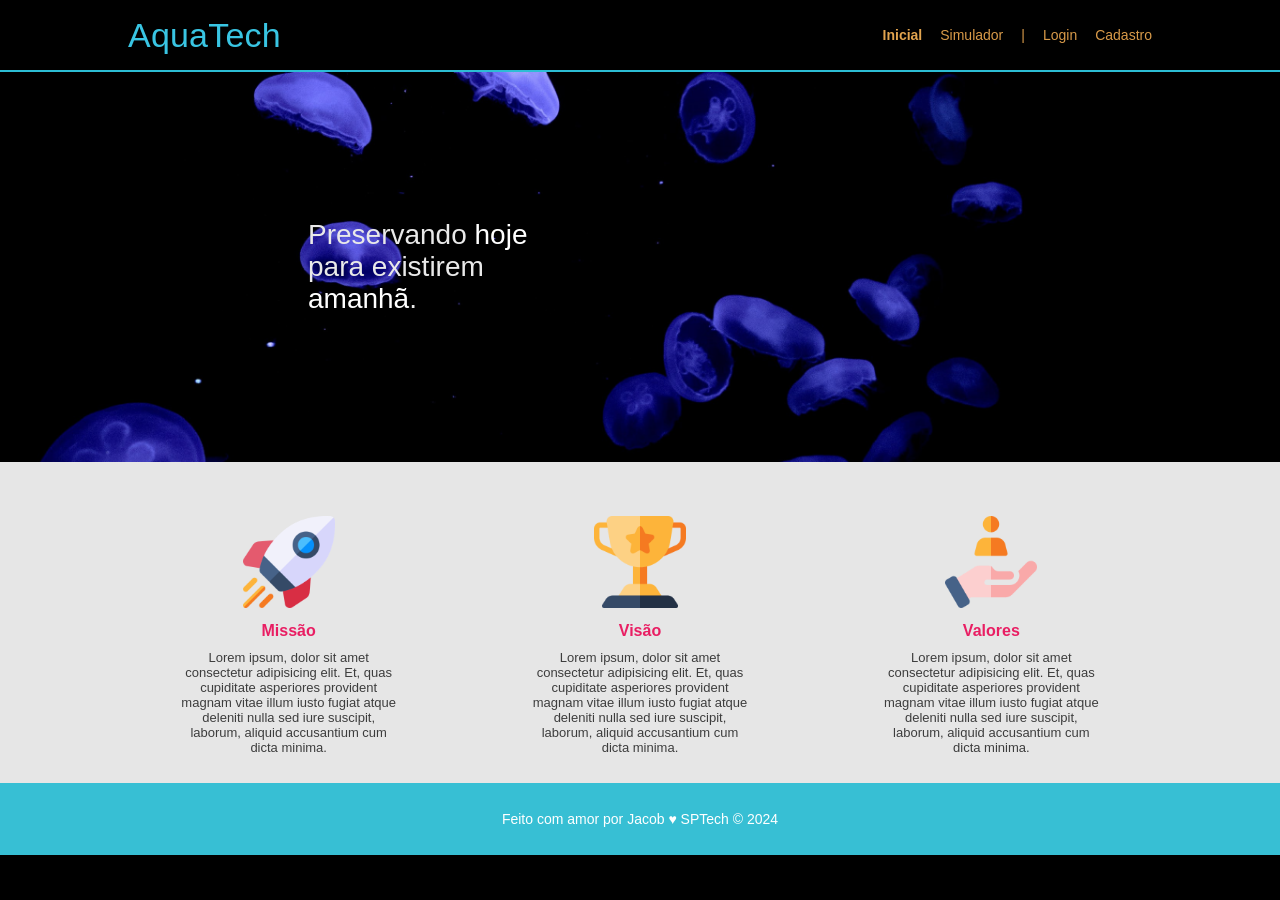
<file: index.html>
<!DOCTYPE html>
<html lang="en">

<head>
    <meta charset="UTF-8">
    <meta http-equiv="X-UA-Compatible" content="IE=edge">
    <meta name="viewport" content="width=device-width, initial-scale=1.0">

    <title>AquaTech | Página Inicial</title>

    <link rel="stylesheet" href="styles/style.css">
    <link rel="icon" href="assets/icon/favicon2.ico">
    <link rel="preconnect" href="https://fonts.gstatic.com">
</head>

<body>
    <div class="header">
      <div class="container">
        <h1 class="titulo">AquaTech</h1>
        <ul class="navbar">
          <li class="agora">
            <a href="#">Inicial</a>
          </li>
          <li>
            <a href="simulador.html">Simulador</a>
          </li>
          <li>|</li>
          <li>
            <a href="login.html">Login</a>
          </li>
          <li>
            <a href="cadastro.html">Cadastro</a>
          </li>
        </ul>
      </div>
    </div>
  
    <div class="banner">
      <div class="container">
        <p>Preservando <span>hoje</span> para existirem <span>amanhã</span>.</p>
      </div>
    </div>
  
    <div class="social">
      <div class="container">
        <div class="boxes">
          <div class="box">
            <img src="assets/imgs/missao.png">
            <h4>Missão</h4>
            <p>Lorem ipsum, dolor sit amet consectetur adipisicing elit. Et, quas cupiditate asperiores provident magnam
              vitae illum iusto fugiat atque deleniti nulla sed iure suscipit, laborum, aliquid accusantium cum dicta
              minima.</p>
          </div>
          <div class="box">
            <img src="assets/imgs/visao.png">
            <h4>Visão</h4>
            <p>Lorem ipsum, dolor sit amet consectetur adipisicing elit. Et, quas cupiditate asperiores provident magnam
              vitae illum iusto fugiat atque deleniti nulla sed iure suscipit, laborum, aliquid accusantium cum dicta
              minima.</p>
          </div>
          <div class="box">
            <img src="assets/imgs/valores.png">
            <h4>Valores</h4>
            <p>Lorem ipsum, dolor sit amet consectetur adipisicing elit. Et, quas cupiditate asperiores provident magnam
              vitae illum iusto fugiat atque deleniti nulla sed iure suscipit, laborum, aliquid accusantium cum dicta
              minima.</p>
          </div>
        </div>
      </div>
    </div>
  
    <div class="footer">
      <div class="container">
        <h4>Feito com amor por Jacob &hearts; SPTech &copy; 2024</h4>
        <span class="version">v1.0.0</span>
      </div>
    </div>
  </body>

</html>
</file>
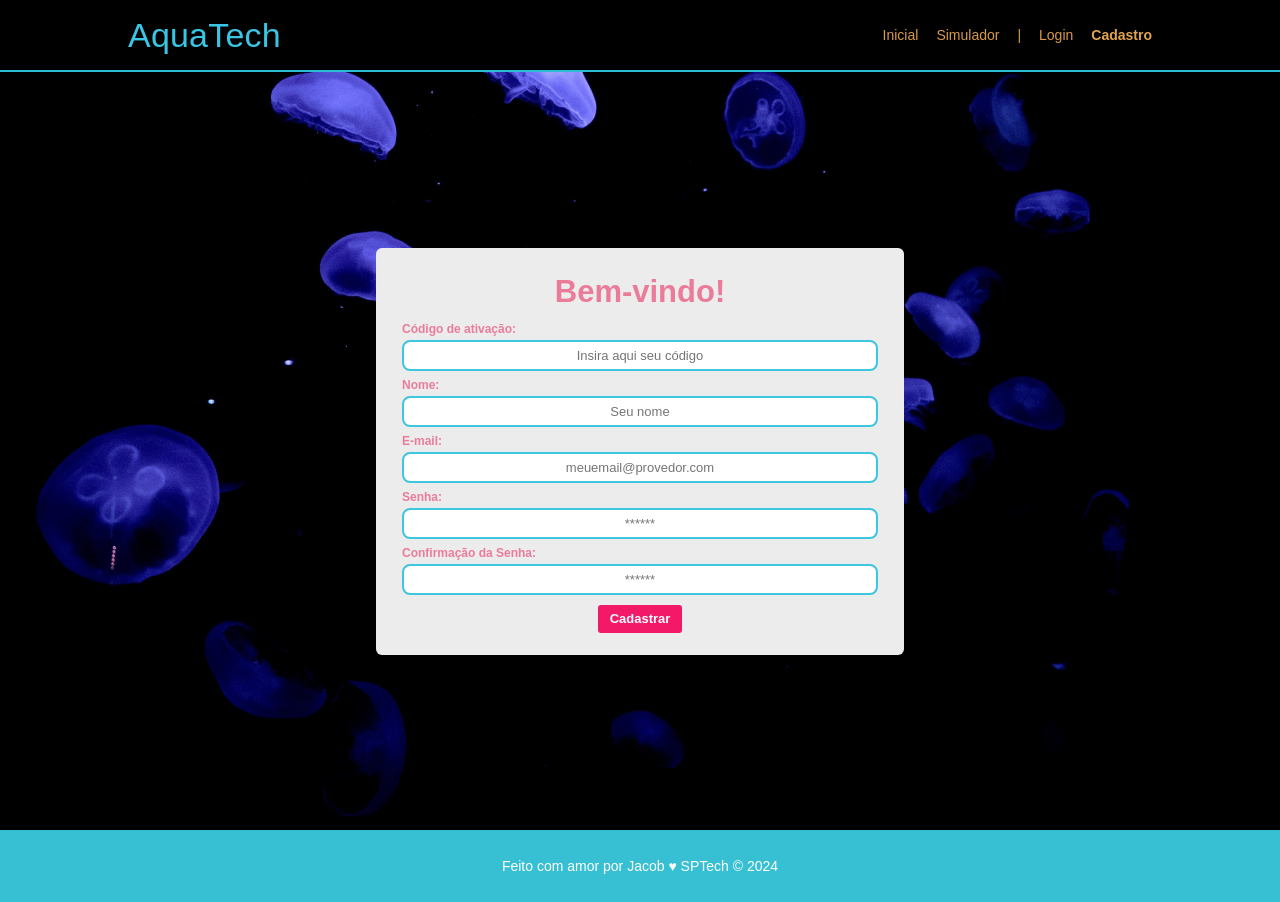
<file: cadastro.html>
<!DOCTYPE html>
<html lang="pt-br">

<head>
  <meta charset="UTF-8" />
  <meta http-equiv="X-UA-Compatible" content="IE=edge" />
  <meta name="viewport" content="width=device-width, initial-scale=1.0" />

  <title>AquaTech | Cadastro</title>

  <link rel="stylesheet" href="styles/style.css" />
  <link rel="icon" href="assets/icon/favicon2.ico" />
  <link rel="preconnect" href="https://fonts.gstatic.com" />
</head>

<body>
  <!--header inicio-->
  <div class="header">
    <div class="container">
      <h1 class="titulo">AquaTech</h1>
      <ul class="navbar">
        <li>
          <a href="index.html">Inicial</a>
        </li>
        <li>
          <a href="simulador.html">Simulador</a>
        </li>
        <li>|</li>
        <li>
          <a href="login.html">Login</a>
        </li>
        <li class="agora">
          <a href="#">Cadastro</a>
        </li>
      </ul>
    </div>
  </div>
  <!--header fim-->

  <div class="login">

    <div class="container">
      <div class="card card-cadastro">
        <h2>Bem-vindo!</h2>
        <div class="formulario">
          <div class="campo">
            <span>Código de ativação:</span>
            <input id="codigo_input" type="text" placeholder="Insira aqui seu código" />
          </div>
          <div class="campo">
            <span>Nome:</span>
            <input id="nome_input" type="text" placeholder="Seu nome" />
          </div>
          <div class="campo">
            <span>E-mail:</span>
            <input id="email_input" type="text" placeholder="meuemail@provedor.com" />
          </div>
          <div class="campo">
            <span>Senha:</span>
            <input id="senha_input" type="password" placeholder="******" />
          </div>
          <div class="campo">
            <span>Confirmação da Senha:</span>
            <input id="confirmacao_senha_input" type="password" placeholder="******" />
          </div>
          <button class="botao">Cadastrar</button>
        </div>
      </div>
    </div>
  </div>

  <!--footer inicio-->
  <div class="footer">
    <div class="container">
      <h4>Feito com amor por Jacob &hearts; SPTech &copy; 2024</h4>
      <span class="version">v1.0.0</span>
    </div>
  </div>
  <!--footer fim-->
</body>

</html>
</file>
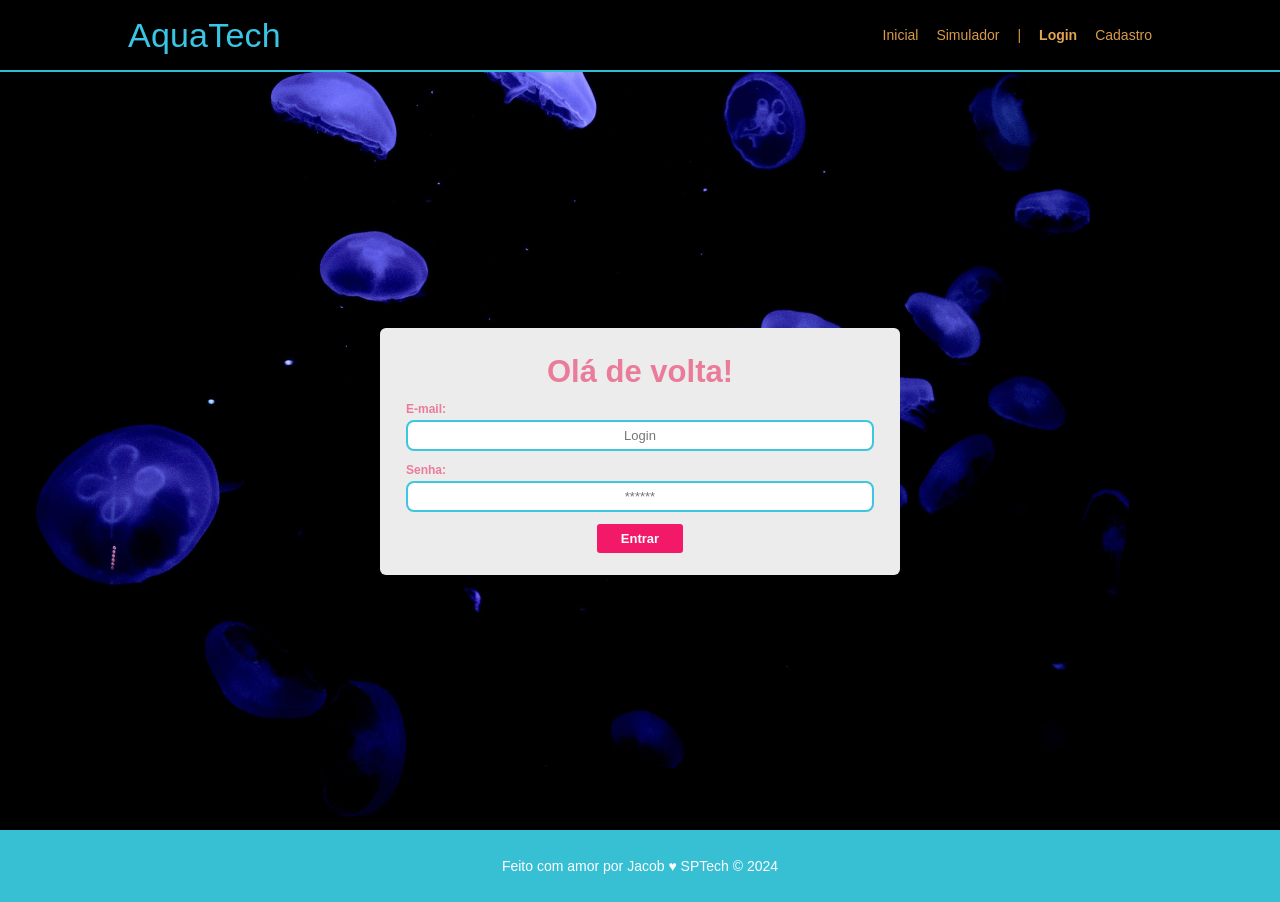
<file: login.html>
<!DOCTYPE html>
<html lang="pt-br">

<head>
    <meta charset="UTF-8">
    <meta http-equiv="X-UA-Compatible" content="IE=edge">
    <meta name="viewport" content="width=device-width, initial-scale=1.0">

    <title>AquaTech | Login</title>

    <link rel="stylesheet" href="styles/style.css">
    <link rel="icon" href="assets/icon/favicon2.ico">
    <link rel="preconnect" href="https://fonts.gstatic.com">
</head>

<body>

    <!--Header-->

    <div class="header">
        <div class="container">
            <h1 class="titulo">AquaTech</h1>
            <ul class="navbar">
                <li>
                    <a href="index.html">Inicial</a>
                </li>
                <li>
                    <a href="simulador.html">Simulador</a>
                </li>
                <li>|</li>
                <li class="agora">
                    <a href="#">Login</a>
                </li>
                <li>
                    <a href="cadastro.html">Cadastro</a>
                </li>
            </ul>
        </div>
    </div>


    <div class="login">
  
        <div class="container">
            <div class="card card-login">
                <h2>Olá de volta!</h2>
                <div class="formulario">
                    <div class="campo">
                        <span>E-mail:</span>
                        <input id="email_input" type="text" placeholder="Login">
                    </div>
                    <div class="campo">
                        <span>Senha:</span>
                        <input id="senha_input" type="password" placeholder="******">
                    </div>
                    <button class="botao">Entrar</button>
                </div>

            </div>
        </div>
    </div>

    <!--footer inicio-->
    <div class="footer">
        <div class="container">
            <h4>Feito com amor por Jacob &hearts; SPTech &copy; 2024</h4>
            <span class="version">v1.0.0</span>
        </div>
    </div>
    <!--footer fim-->

</body>

</html>
</file>
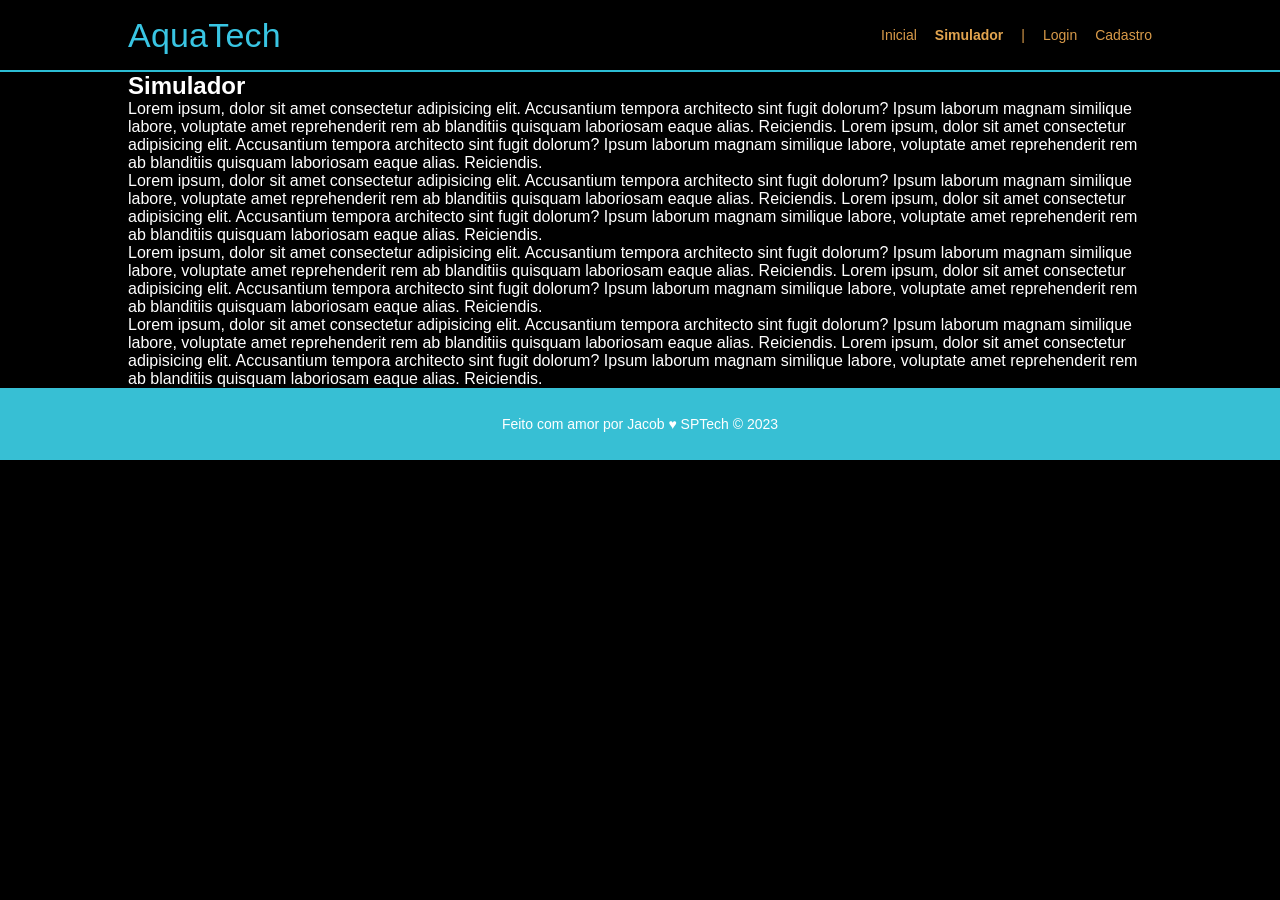
<file: simulador.html>
<!DOCTYPE html>
<html lang="pt-br">

<head>
    <meta charset="UTF-8">
    <meta http-equiv="X-UA-Compatible" content="IE=edge">
    <meta name="viewport" content="width=device-width, initial-scale=1.0">

    <title>AquaTech | Simulador</title>

    <link rel="stylesheet" href="styles/style.css">
    <link rel="icon" href="assets/icon/favicon2.ico">
    <link rel="preconnect" href="https://fonts.gstatic.com">
</head>

<body>

    <!--header inicio-->
    <div class="header">
        <div class="container">
            <h1 class="titulo">AquaTech</h1>
            <ul class="navbar">
                <li>
                    <a href="./index.html">Inicial</a>
                </li>
                <li class="agora">
                    <a href="#">Simulador</a>
                </li>
                <li>|</li>
                <li>
                    <a href="./login.html">Login</a>
                </li>
                <li>
                    <a href="./cadastro.html">Cadastro</a>
                </li>
            </ul>
        </div>
    </div>


    <!-- simulador inicio -->
    <div class="simulador">
        <div class="container">
            <h2>Simulador</h2>
            <p>Lorem ipsum, dolor sit amet consectetur adipisicing elit. Accusantium tempora architecto sint fugit
                dolorum? Ipsum laborum magnam similique labore, voluptate amet reprehenderit rem ab blanditiis quisquam
                laboriosam eaque alias. Reiciendis. Lorem ipsum, dolor sit amet consectetur adipisicing elit.
                Accusantium tempora architecto sint fugit dolorum? Ipsum laborum magnam similique labore, voluptate amet
                reprehenderit rem ab blanditiis quisquam laboriosam eaque alias. Reiciendis.</p>
            <p>Lorem ipsum, dolor sit amet consectetur adipisicing elit. Accusantium tempora architecto sint fugit
                dolorum? Ipsum laborum magnam similique labore, voluptate amet reprehenderit rem ab blanditiis quisquam
                laboriosam eaque alias. Reiciendis. Lorem ipsum, dolor sit amet consectetur adipisicing elit.
                Accusantium tempora architecto sint fugit dolorum? Ipsum laborum magnam similique labore, voluptate amet
                reprehenderit rem ab blanditiis quisquam laboriosam eaque alias. Reiciendis.</p>
            <p>Lorem ipsum, dolor sit amet consectetur adipisicing elit. Accusantium tempora architecto sint fugit
                dolorum? Ipsum laborum magnam similique labore, voluptate amet reprehenderit rem ab blanditiis quisquam
                laboriosam eaque alias. Reiciendis. Lorem ipsum, dolor sit amet consectetur adipisicing elit.
                Accusantium tempora architecto sint fugit dolorum? Ipsum laborum magnam similique labore, voluptate amet
                reprehenderit rem ab blanditiis quisquam laboriosam eaque alias. Reiciendis.</p>
            <p>Lorem ipsum, dolor sit amet consectetur adipisicing elit. Accusantium tempora architecto sint fugit
                dolorum? Ipsum laborum magnam similique labore, voluptate amet reprehenderit rem ab blanditiis quisquam
                laboriosam eaque alias. Reiciendis. Lorem ipsum, dolor sit amet consectetur adipisicing elit.
                Accusantium tempora architecto sint fugit dolorum? Ipsum laborum magnam similique labore, voluptate amet
                reprehenderit rem ab blanditiis quisquam laboriosam eaque alias. Reiciendis.</p>

        </div>
    </div>
    <!-- simulador fim -->

    <!--footer inicio-->
    <div class="footer">
        <div class="container">
            <h4>Feito com amor por Jacob &hearts; SPTech &copy; 2023</h4>
            <span class="version">v1.0.0</span>
        </div>
    </div>
    <!--footer fim-->


</body>

</html>
</file>
<file: styles/style.css>
/* Adicionar aqui toda a estilização criada para sua aplicação. */

* {
    margin: 0;
    padding: 0;
    box-sizing: border-box;
}

body {
    font-family: Arial, Helvetica, sans-serif;
    background: #000;
    color: #fff;
    width: 100%;
    min-height: 100%;
}

a {
    text-decoration: none;
    color: inherit;
}

ul {
    list-style: none;
}

.container {
    width: 80%;
    margin: 0 auto;
}

.header {
    background: #000;
    border-bottom: 2px solid #2cbdd4;
}

.header .container {
    height: 70px;
    display: flex;
    align-items: center;
    justify-content: space-between;
}

.titulo {
    color: #39c5e3;
    font-size: 34px;
    font-weight: 500;
    letter-spacing: 0.2px;
}

.navbar {
    display: flex;
    align-items: center;
    gap: 18px;
    color: #d89a49;
    font-size: 14px;
}

.navbar li {
    display: flex;
    align-items: center;
}

.navbar a {
    color: #d89a49;
}

.navbar .agora a {
    font-weight: 700;
    color: #e2a44f;
}

.banner {
    height: 390px;
    background-image: url("../assets/imgs/bg-jelly-fish-para-home.png");
    background-color: #000;
    background-repeat: no-repeat;
    background-size: cover;
    background-position: center top;
    display: flex;
    align-items: center;
}

.banner .container {
    height: 100%;
    display: flex;
    align-items: center;
}

.banner p {
    width: 260px;
    margin-left: 180px;
    font-size: 28px;
    color: #e9e9e9;
}

.banner p span {
    color: #ffffff;
}

.social {
    background: #e6e6e6;
    color: #222;
    padding: 44px 0 28px;
}

.boxes {
    display: flex;
    justify-content: space-between;
    gap: 30px;
}

.box {
    text-align: center;
    padding: 10px 22px 0;
}

.box img {
    width: 92px;
    height: 92px;
    margin-bottom: 10px;
}

.box h4 {
    color: #e91e63;
    font-size: 16px;
    margin-bottom: 10px;
    font-weight: 700;
}

.box p {
    color: #3d3d3d;
    font-size: 13px;
    width: 80%;
    margin: 0 auto;
}

.footer {
    background: #37bfd4;
    color: #fff;
    height: 72px;
}

.footer .container {
    height: 100%;
    display: flex;
    align-items: center;
    justify-content: center;
    text-align: center;
}

.footer h4 {
    font-size: 14px;
    font-weight: 400;
}

.footer .version {
    display: none;
}

.login {
    min-height: calc(100vh - 142px);
    background-image: url("../assets/imgs/bg-jelly-fish-para_outras_pags.png");
    display: flex;
    padding: 40px 0;
}

.login .container {
    width: 100%;
    display: flex;
    justify-content: center;
    align-items: center;
}

.card {
    width: 520px;
    background: #ececec;
    border-radius: 6px;
    padding: 18px 26px 22px;
}

.card h2 {
    color: #ea7c9a;
    text-align: center;
    font-size: 31px;
    margin: 8px 0 12px;
    font-weight: 700;
}

.formulario {
    width: 100%;
}

.campo {
    margin-bottom: 10px;
}

.campo span {
    display: block;
    color: #ea7c9a;
    font-size: 12px;
    font-weight: 700;
    margin-bottom: 4px;
}

.campo input {
    width: 100%;
    height: 31px;
    border: 2px solid #3dc6de;
    border-radius: 8px;
    padding: 0 14px;
    background: #fff;
    color: #666;
    font-size: 13px;
    text-align: center;
}

.card .botao {
    display: block;
    margin: 12px auto 0;
    min-width: 84px;
    height: 28px;
    border: none;
    border-radius: 3px;
    background: #f31969;
    color: #fff;
    font-size: 13px;
    font-weight: 700;
    cursor: pointer;
}

.card-login {
    width: 520px;
}

.card-login .campo {
    margin-bottom: 12px;
}

.card-login .botao {
    min-width: 86px;
    padding: 0 18px;
    height: 29px;
}

.card-cadastro {
    width: 528px;
}

.card-cadastro .campo {
    margin-bottom: 7px;
}

.card-cadastro .botao {
    margin-top: 10px;
    min-width: 84px;
    height: 28px;
}
</file>
